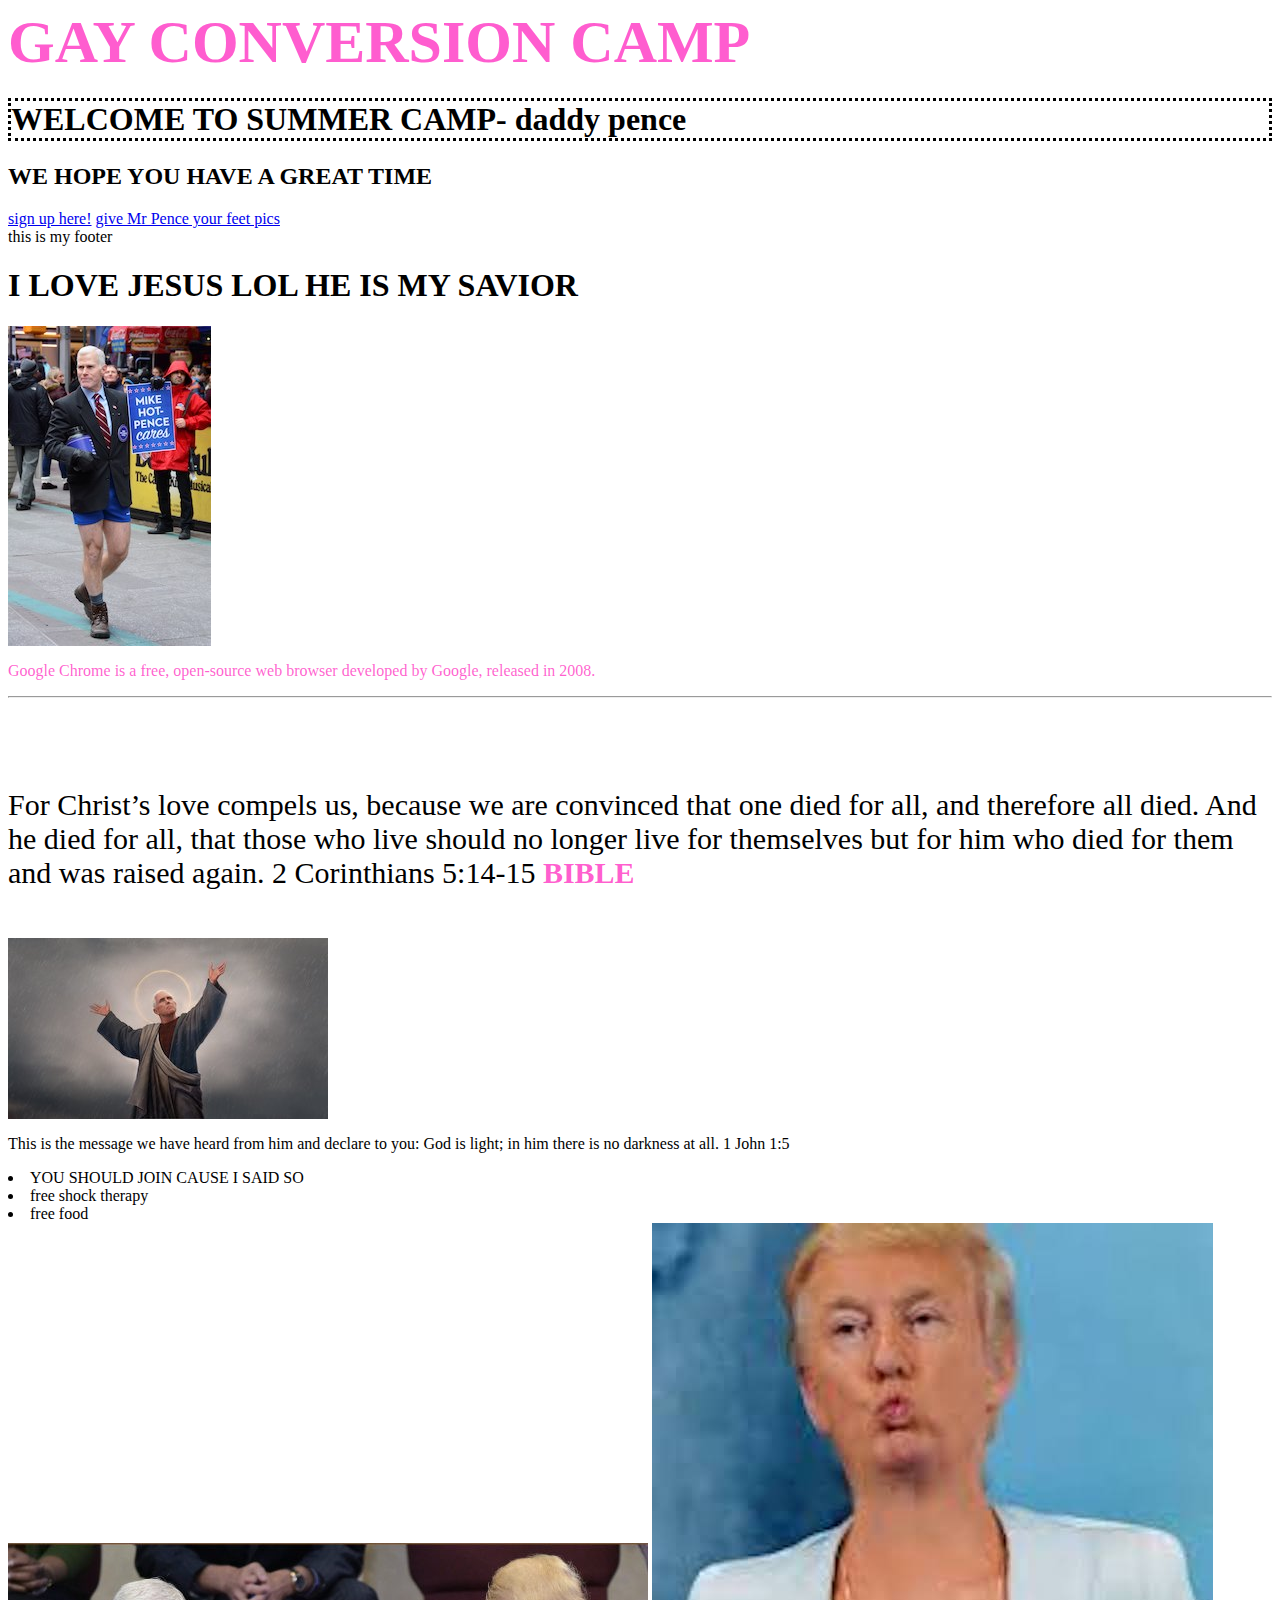
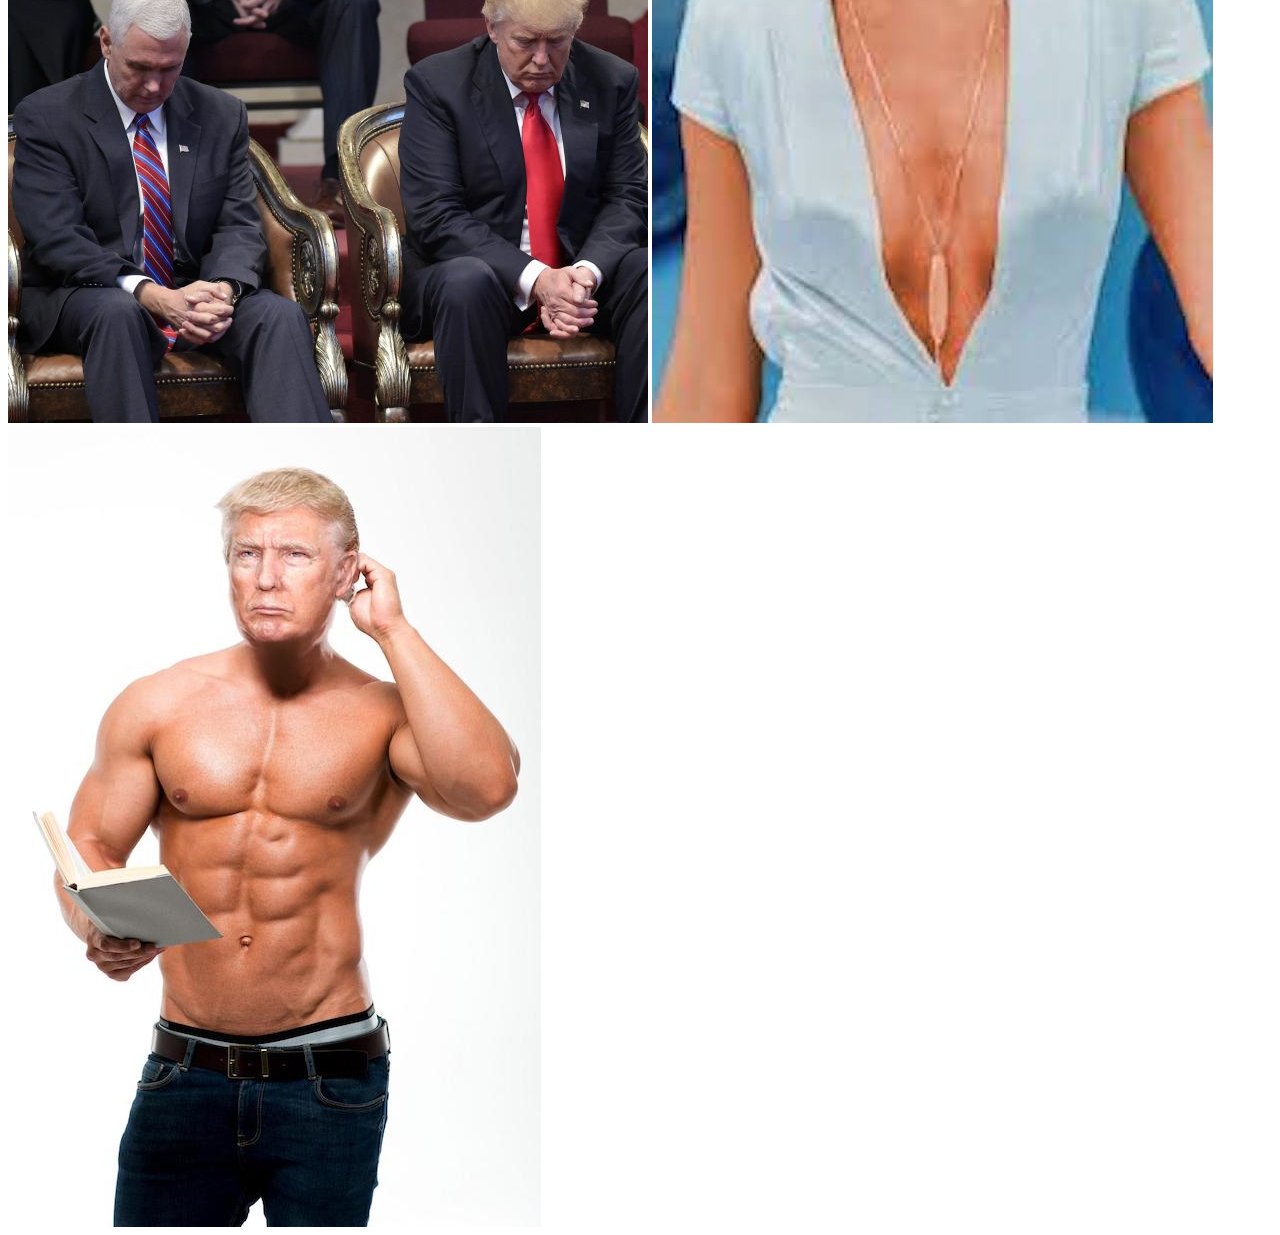
<file: index.html>
<html>
    <style>
    </style>
    <body>
    
     <strong style="color: rgba(255, 0, 179, 0.637);font-size: 60px; font-weight:"normal";">GAY CONVERSION CAMP</strong>
        <h1 style="border-style: dotted"> WELCOME TO SUMMER CAMP- daddy pence </h1>
        <h2 > WE HOPE YOU HAVE A GREAT TIME</h2>
        <a href="http://www.officialmikepence.com/">sign up here!</a>
        <a href="https://twitter.com/Mike_Pence">give Mr Pence your feet pics</a>
        <footer> this is my footer</footer>
        <h1>I LOVE JESUS LOL HE IS MY SAVIOR</h1>
        <img src="mike.jpg" />
        <article style="color:rgba(255, 0, 179, 0.637)">
            <p>Google Chrome is a free, open-source web browser developed by Google, released in 2008.</p>
          </article>
        <hr>
        <br {
            display: block;
            margin: 30px 0;
         }>
        <p style="font-size: 30px;"><br>For Christ’s love compels us, because we are convinced that one died for all, and therefore all died. And he died for all, that those who live should no longer live for themselves but for him who died for them and was raised again.
            2 Corinthians 5:14-15
            <strong style="color: rgba(255, 0, 179, 0.637);font-size: 30px; font-weight:"normal";">BIBLE</strong>
        </p>
            <br {
                display: block;
                margin: 30px 0;
             }>
             <img src="jesus.jpg" />

            <p>This is the message we have heard from him and declare to you: God is light; in him there is no darkness at all.
                1 John 1:5 </p1>
                <li>YOU SHOULD JOIN CAUSE I SAID SO</li>
                <li> free shock therapy</li>
                <li>free food</li>
                <img src="gay.jpg" />
                <img src="okay.jpg" />
                <img src="okay2.jpg" />
                
    </body>
</html>
</file>
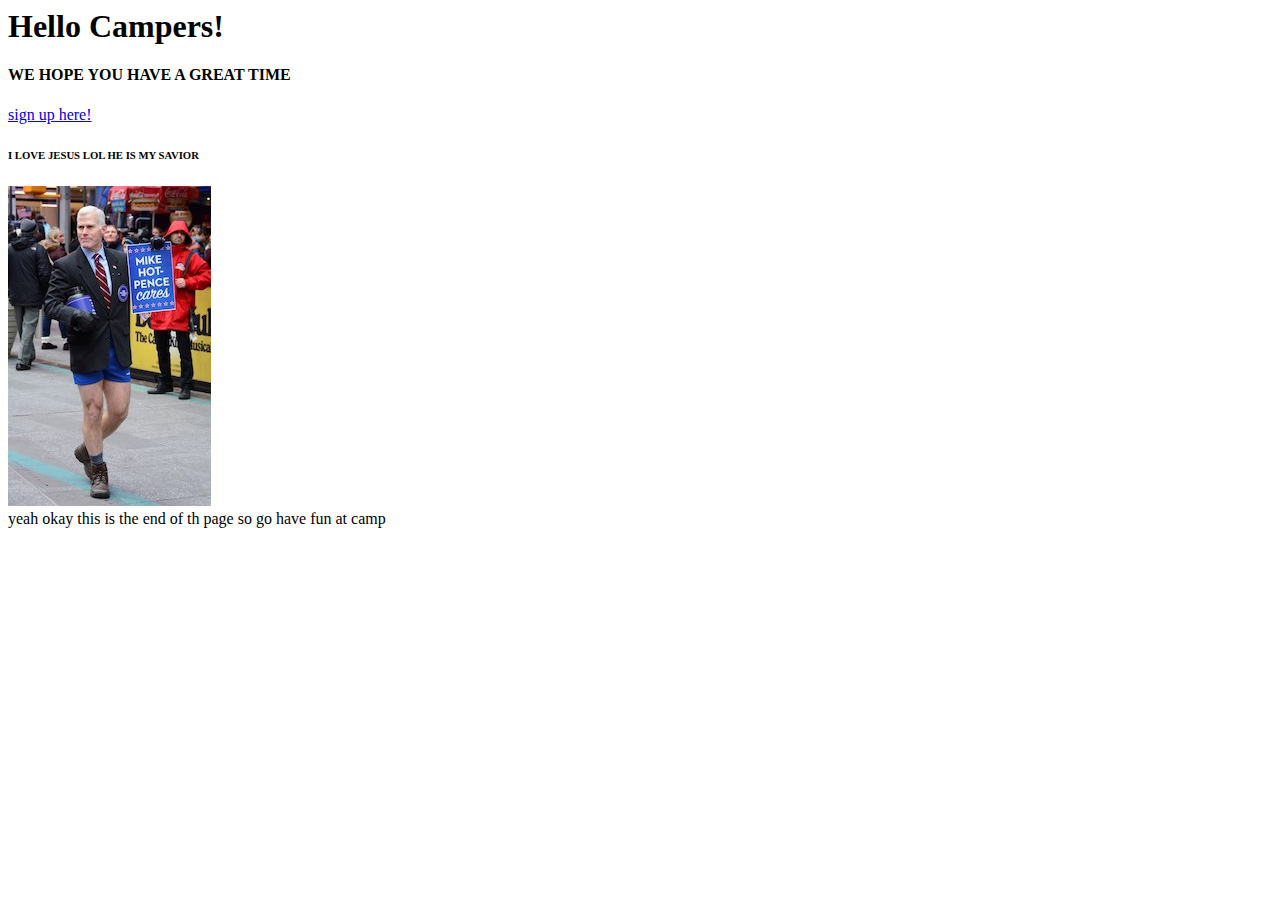
<file: HW 1.html>
<html>
    <body> 
        <h1>Hello Campers!</h1>
        <h4> WE HOPE YOU HAVE A GREAT TIME</h4>
        <a href="http://www.officialmikepence.com/">sign up here!</a>
        <h6>I LOVE JESUS LOL HE IS MY SAVIOR</h6>
        <img src="mike.jpg" />
        <p1> <br> yeah okay this is the end of th page so go have fun at camp</p1>
    </body>
</html>
</file>
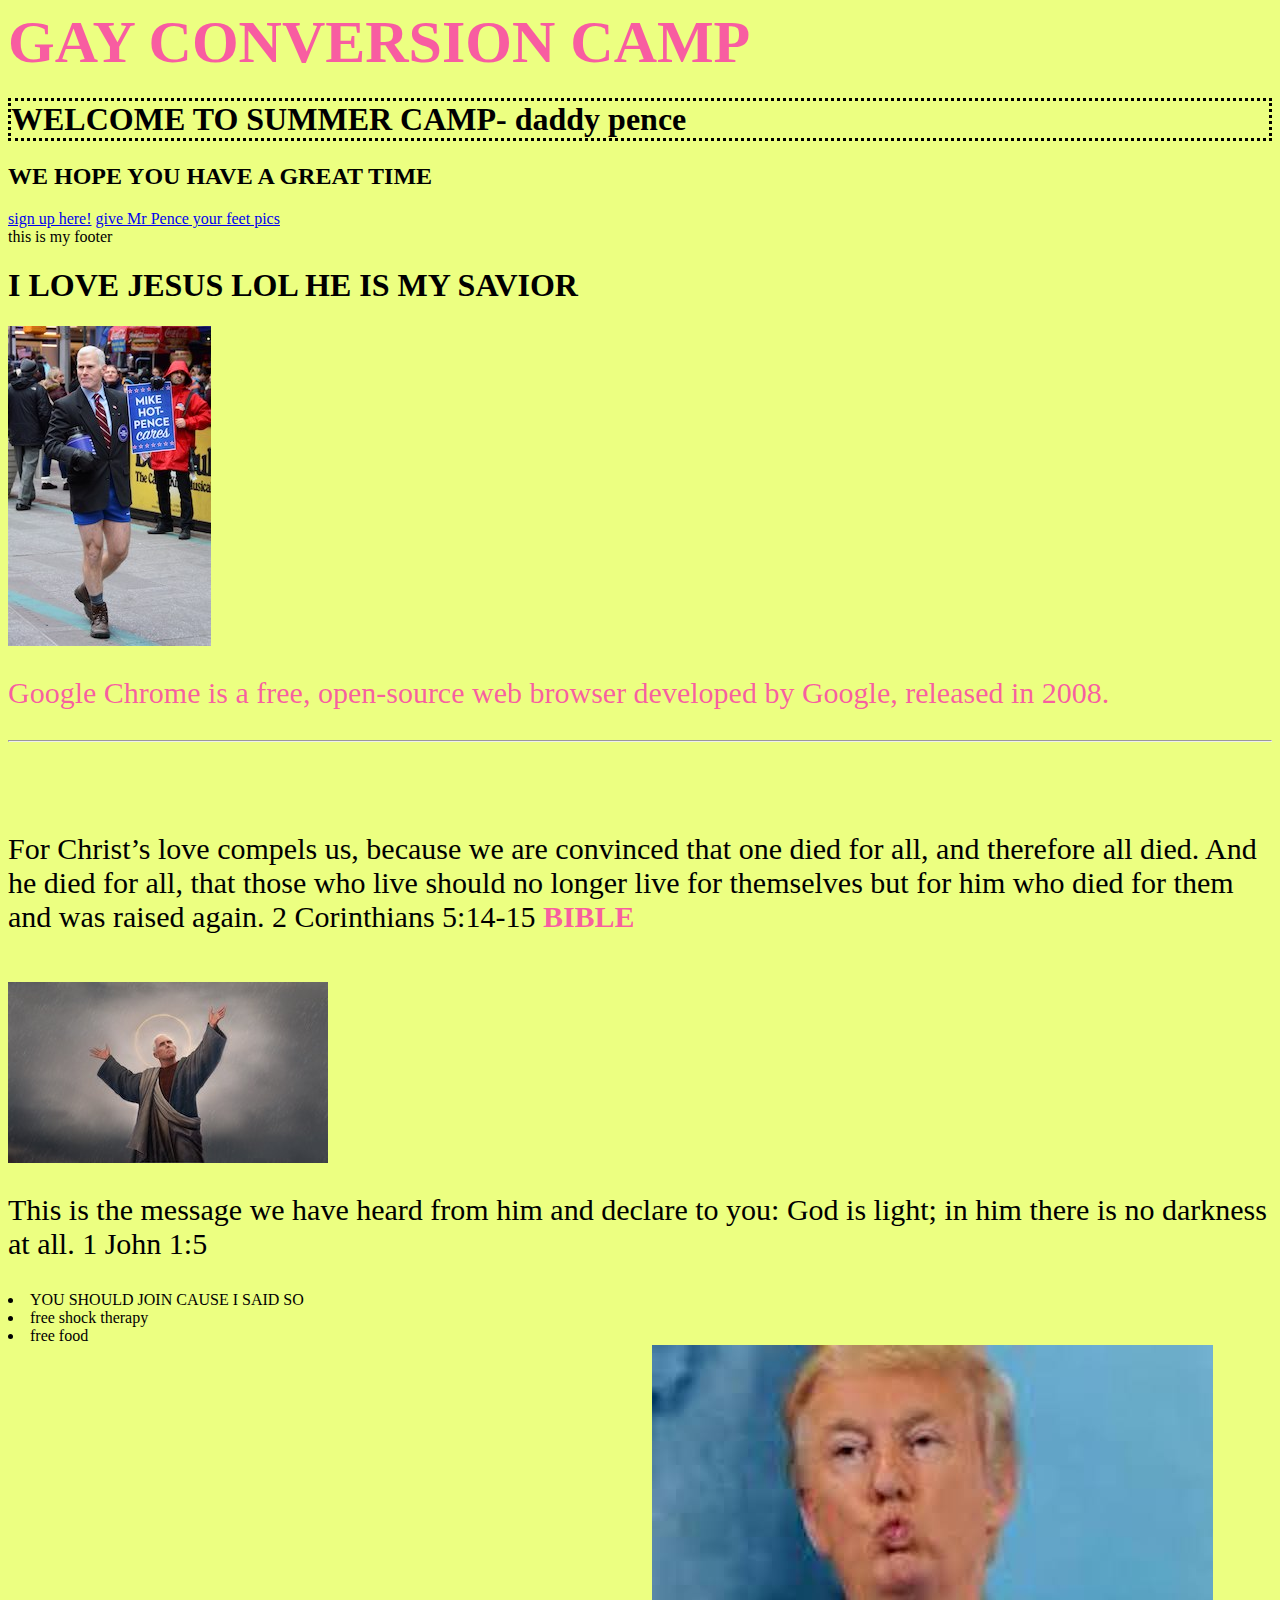
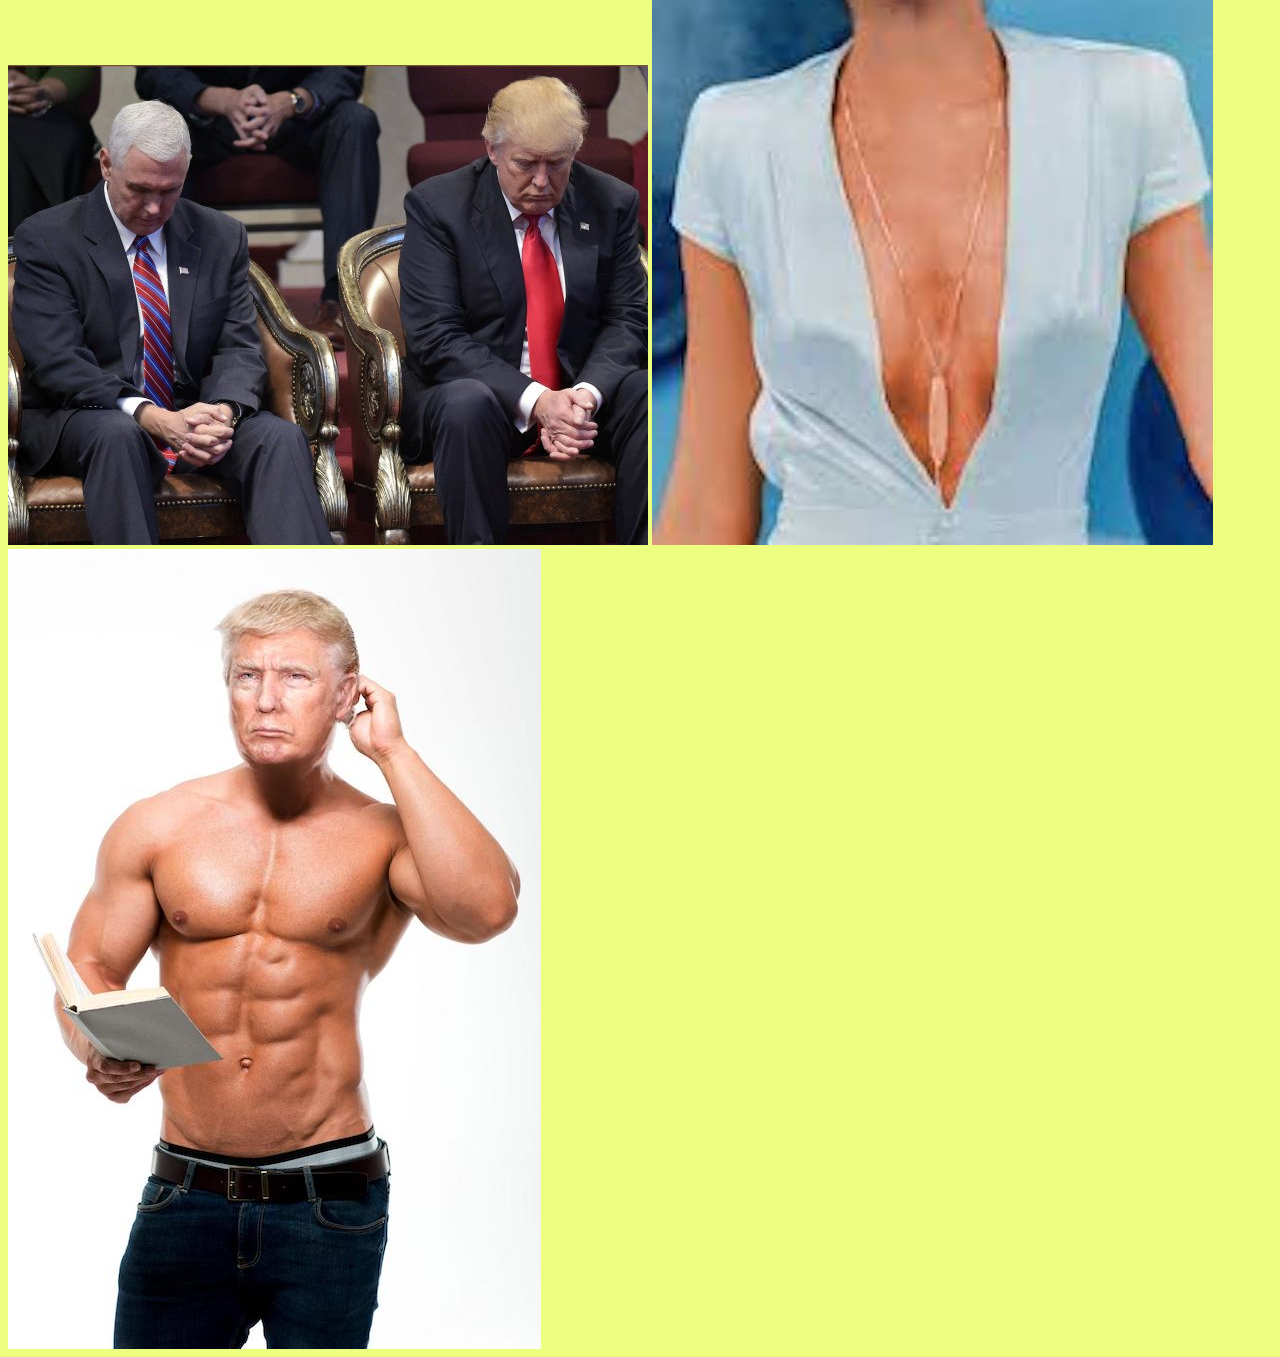
<file: zUnivOl.html>
<html>
    <style>
    strong {font-weight: 900;
    }
    body{background-color: rgb(236, 255, 129);}
    p{font-family: Oldtown, fantasy;}
    p{font-size: 30px}
    </style>
    <body>
    
     <strong style="color: rgba(255, 0, 179, 0.637);font-size: 60px; font-weight:"normal";">GAY CONVERSION CAMP</strong>
        <h1 style="border-style: dotted"> WELCOME TO SUMMER CAMP- daddy pence </h1>
        <h2 > WE HOPE YOU HAVE A GREAT TIME</h2>
        <a href="http://www.officialmikepence.com/">sign up here!</a>
        <a href="https://twitter.com/Mike_Pence">give Mr Pence your feet pics</a>
        <footer> this is my footer</footer>
        <h1>I LOVE JESUS LOL HE IS MY SAVIOR</h1>
        <img src="mike.jpg" />
        <article style="color:rgba(255, 0, 179, 0.637)">
            <p>Google Chrome is a free, open-source web browser developed by Google, released in 2008.</p>
          </article>
        <hr>
        <br {
            display: block;
            margin: 30px 0;
         }>
        <p style="font-size: 30px;"><br>For Christ’s love compels us, because we are convinced that one died for all, and therefore all died. And he died for all, that those who live should no longer live for themselves but for him who died for them and was raised again.
            2 Corinthians 5:14-15
            <strong style="color: rgba(255, 0, 179, 0.637);font-size: 30px; font-weight:"normal";">BIBLE</strong>
        </p>
            <br {
                display: block;
                margin: 30px 0;
             }>
             <img src="jesus.jpg" />

            <p>This is the message we have heard from him and declare to you: God is light; in him there is no darkness at all.
                1 John 1:5 </p1>
                <li>YOU SHOULD JOIN CAUSE I SAID SO</li>
                <li> free shock therapy</li>
                <li>free food</li>
                <img src="gay.jpg" />
                <img src="okay.jpg" />
                <img src="okay2.jpg" />
                
    </body>
</html>
</file>
